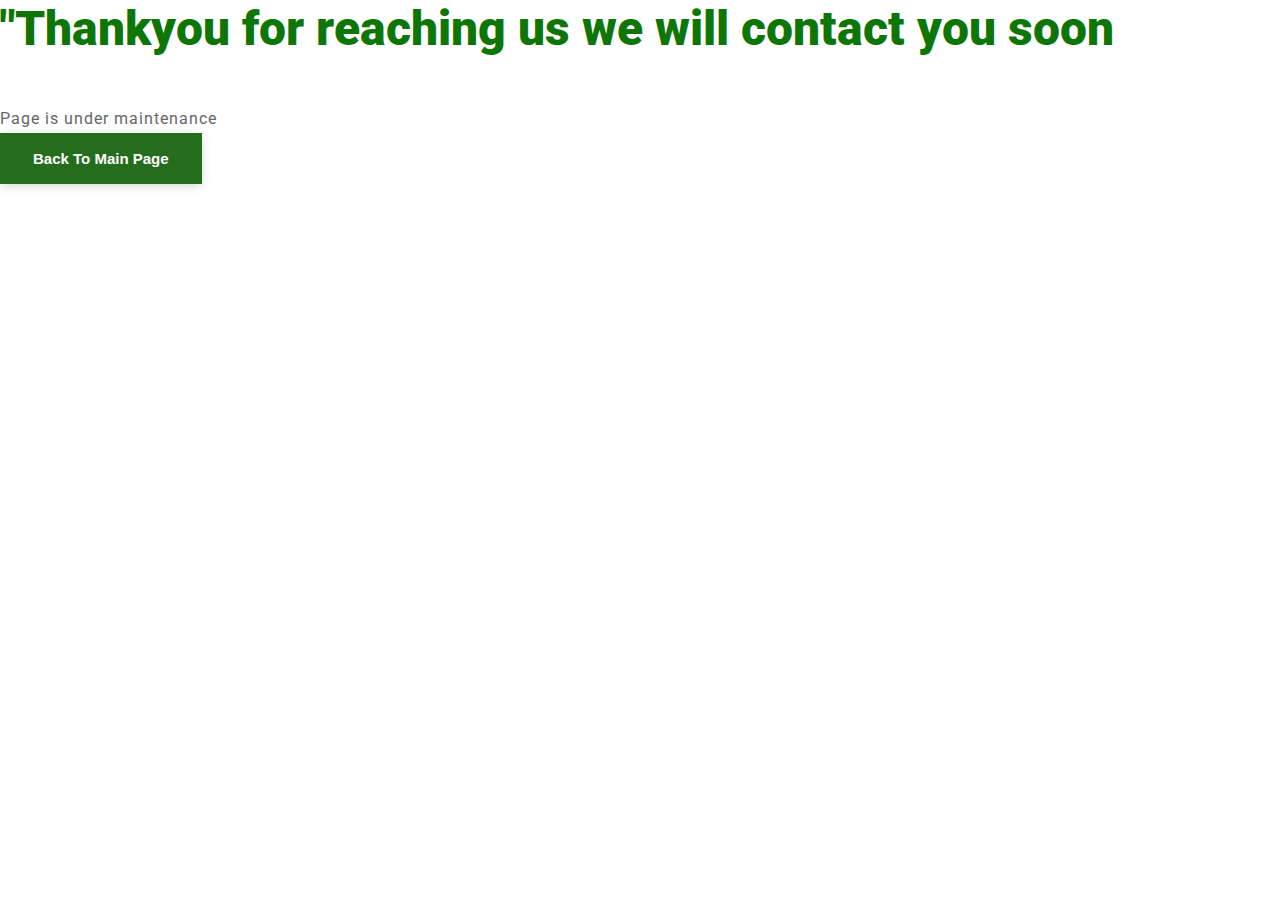
<file: signup.html>
<!DOCTYPE html>
<html lang="en">
<head>
    <meta charset="UTF-8">
    <title>Login/Signup</title>
    <link rel="stylesheet" href="./style.css">
</head>
<body>
<h1>"Thankyou for reaching us we will contact you soon</h1>
<p>Page is under maintenance </p>
<a href="index.html">
    <button class="main-btn">Back To Main Page<i class="fas fa-shopping-basket ps-3"></i></button></a>

</body>
</html>
</file>
<file: style.css>
@import url('https://fonts.googleapis.com/css2?family=Quicksand:wght@300;400;500;600;700&family=Roboto:wght@100;300;400;500;700;900&display=swap');

*,
*:after,
*:before {
  -webkit-box-sizing: border-box;
  box-sizing: border-box;
  margin: 0;
  padding: 0;
}

:active,
:hover,
:focus {
  outline: 0 !important;
  outline-offset: 0;
}

a,
a:hover {
  text-decoration: none;
}

a:hover {
  color: var(--primary-color) !important;
}

ul,
ol {
  margin: 0;
  padding: 0;
}


/*===== Variable Define =====*/
:root {
  --primary-color: #236d1d;
  --secondry-color: #0e7607;
  --third-color: #e57761;
  --white-color: #ffffff;
  --text-color: #666666;
  --text-gray: #999;
  --black-color: #000;
  --primary-font: 'Roboto', sans-serif;
  --secondry-font: 'Quicksand', sans-serif;
}

html {
  scroll-behavior: smooth;
}

body {
  font-family: var(--primary-font);
  font-size: 100%;
  font-weight: 400;
}

/*
=========================================
    Custom Scrollbar
=========================================
*/ 

::-webkit-scrollbar {
  width: 0.625rem;
} 
::-webkit-scrollbar-track {
  background: var(--white-color); 
} 
::-webkit-scrollbar-thumb {
  background:var(--primary-color); 
} 

/*
==========================================
   Custom CSS Design
==========================================
*/

h1 {
  font-size: 3rem;
  font-weight: 900;
  margin-bottom: 3rem;
  color: var(--secondry-color);
}

h2 {
  font-weight: 700;
  font-size: 2.25rem;
  text-transform: capitalize;
  font-family: var(--secondry-font);
  color: var(--secondry-color);
  line-height: 3rem;

}

h4 {
  color: var(--secondry-color);
  font-family: var(--secondry-font);
  text-transform: capitalize;
  font-size: 18px;
  font-weight: 800;
  margin-bottom: 0.5rem;
}

h5 {
  color: var(--primary-color);
  text-transform: capitalize;
  font-family: var(--secondry-font);
  font-size: 1rem;
  font-weight: 700;
  margin-bottom: 0.5rem;
}

p {
  font-size: 1rem;
  color: var(--text-color);
  font-weight: 400;
  line-height: 1.75rem;
  letter-spacing: 1px;
}

.main-btn {
  display: inline-block;
  padding: 0.625rem 1.875rem;
  line-height: 1.5625rem;
  background-color: var(--primary-color);
  border: 0.1875rem solid var(--primary-color);
  color: var(--white-color);
  font-size: 0.9375rem;
  font-weight: 600;
  text-transform: capitalize;
  box-shadow: 0px 2px 10px -1px rgb(0 0 0 / 19%);
  -webkit-transition: all .4s ease-out 0s;
  -o-transition: all .4s ease-out 0s;
  -moz-transition: all .4s ease-out 0s;
  transition: all .4s ease-out 0s;
}

.white-btn {
  padding: 0.625rem 1.875rem;
  line-height: 25px;
  background-color: var(--white-color);
  border: 0.1875rem solid var(--white-color);
  color: var(--text-color);
  font-size: 0.9375rem;
  font-weight: 600;
  text-transform: capitalize;
  box-shadow: 0px 2px 10px -1px rgb(0 0 0 / 19%);
  -webkit-transition: all .4s ease-out 0s;
  -o-transition: all .4s ease-out 0s;
  -moz-transition: all .4s ease-out 0s;
  transition: all .4s ease-out 0s;
}

.main-btn:hover {
  background-color: transparent;
  color: var(--primary-color);
}

.white-btn:hover {
  background-color: transparent;
  color: var(--primary-color);
  border-color: var(--primary-color);
}

.wrapper {
  padding-top: 8.25rem;
  padding-bottom: 8.25rem;
}

.text-content {
  width: 70%;
  margin: auto;
}

.counter-section h2,
.review-section h2,
.book-food-text h2 {
  color: var(--white-color);
}

/*
==========================================
   Header Design
==========================================
*/
.navigation-wrap{
  position:fixed;
  width:100%;
  left:0;
  z-index:1000;
  -webkit-transition:all 0.3s ease-out;
  transition:all 0.3s ease-out;
} 
.navigation-wrap .nav-item{
  padding:0 0.625rem;
  transition:all 200ms linear;
}
.navbar-toggler:focus{
  outline:unset;
  border:unset;
  box-shadow: none;
}
.nav-link{
  font-size:0.9375rem;
  font-weight: 600;
  text-transform: capitalize;
  color:var(--primary-color);
  letter-spacing: 1px;
}
.navigation-wrap .main-btn{
  padding:0.3125rem 1.4375rem;
  box-shadow: none;
  margin-left:0.625rem;
} 

/* Change navbar styling on scroll */

.navigation-wrap.scroll-on{
  position:fixed;
  top:0;
  left:0;
  width:100%;
  background:var(--white-color);
  box-shadow: 0 0.125rem 1.75rem 0 rgb(0,0,0,0.09);
  transition:all .15s ease-in-out 0s;
}
 


/*
==========================================
   top-banner Design
==========================================
*/
.top-banner{
  width:100%;
  background: url('./images/bg/bg-1.jpg') no-repeat center;
  background-size:cover;
  padding:16.875rem 0 9.375rem;
}

 

/*
==========================================
  counter Design
==========================================
*/
.counter-section{
  background-color: var(--primary-color);
  padding:2.5rem 0;
}
.counter-section p{
  color:var(--white-color);
  text-transform: uppercase;
}
 

/*
==========================================
 about section Design
==========================================
*/
.about-section{
  background: var(--white-color);
}
.about-section .card,
.about-section .card img{
  border-radius: 0.625rem;
}
.about-section .text-sec{
  padding-left:2rem;
}
 
/*
==========================================
 food type section Design
==========================================
*/
 .food-type{
   padding-top:3.25rem;
 }
.food-type ul li{
  font-size:1rem;
  color:var(--text-color);
  line-height: 32px;
  position:relative;
  margin-left: 30px;
}
.food-type ul li::before{
  position:absolute;
  left:-2.1875rem;
  color:var(--primary-color);
  font-size: 1.25rem;
  font-family: "Font Awesome 5 Free";
  content:'\f00c';
  display:inline-block;
  padding-right:3px;
  vertical-align:middle;
  font-weight: 900;
}
.story-section{
  width:100%;
  height:28.125rem;
  background: url('./images/bg/bg-2.jpg') no-repeat center;
  background-size: cover;
  padding-top:100px;
  text-align: center;
} 
.story-section h2{
  color:var(--primary-color);
}

/*
==========================================
 explore food section Design
==========================================
*/
.explore-food .card{
  border:none;
  background-color: transparent;
  border-radius: 0.9375rem;
}
.explore-food .card img{
  border-radius: 0.9375rem;
  object-fit: cover;
}
.explore-food .card span{
  display:block;
  font-size: 1.5rem;
  font-weight: 700;
  color:var(--primary-color);
  padding-bottom:1rem;
  border-bottom:0.0625rem solid #eee;
}
.explore-food .card span del{
  color:var(--text-gray);
  margin-left:0.5rem;
}

/*
==========================================
 review section Design
==========================================
*/
.review-section{
  background-color: var(--primary-color);
}
.review-section .carousel-item{
  margin-top:3rem;
  padding:10rem 3.125rem;
  background-color:var(--white-color);
  border-radius: 0.9375rem;
  text-align: center;
} 
.review-section .carousel-caption img{
  max-width:5rem;
  border-radius: 50%;
  padding:0.3125rem;
}

.review-section .carousel-item .carousel-caption p{
  font-size: 1.3125rem;
  line-height: 2.0625rem;
  padding:0 11% 0.625rem;
}
.review-section .carousel-indicators{
  bottom:-2.8125rem;
}
.review-section .carousel-indicators button{
  width:15px;
  height:15px;
  outline:none;
  border-radius: 50%;
  border:none;
  margin-right:1rem;
  opacity:0.2;
}
.review-section .carousel-indicators button.active{
  opacity:1;
}


/*
==========================================
FAQ section Design
==========================================
*/
.faq h4 span{
  color:var(--primary-color);
  font-size: 1.875rem;
  margin-right:0.3125rem;
} 
.book-food{
  width:100%;
  background:url('./images/bg/bg-3.jpg') no-repeat center;
  background-size: cover;
  background-attachment: fixed;
  background-position:0 71.9125px;
  padding:4.375rem 0
}

/* Form Control */
.newsletter{
  width:55%;
  margin:0 auto;
}
.newsletter .form-control{
  height:3.225rem;
  padding:0 1.25rem;
  font-size: 0.875rem; 
  width:100%;
  border:none;
  border-radius: 0;
  background:transparent;
  border:0.1875rem solid var(--text-gray);
  color:var(--black-color);
  font-weight: 700;
}
.newsletter .form-control:hover,
.newsletter .form-control:focus{
  outline:none;
  box-shadow: none;
  border-color:var(--primary-color);
}

/*
==========================================
footer section Design
==========================================
*/
.footer{
  background: var(--primary-color);
}
.footer .footer-link{
  font-size:1rem;
  color:var(--white-color);
  padding:0 1.875rem;
}
.footer .footer-link:hover{
  color:var(--white-color) !important;
}
.footer a i{
  font-size: 1.5rem;
  color:var(--white-color);
  padding:0 1rem;
}

/*===============
Responsive Design===
==============-->*/
@media (max-width:1024px) {

    /* about section */
    
}

@media (max-width: 991px) {

    /*custom classes  */
    .text-content{
        width:100%;
    }
     

    /* navbar brand */
    .navigation-wrap .navbar-brand img{
        height:3.8125rem;
    }
    .navigation-wrap{
        text-align: center;
        background-color: var(--white-color);
    }
    .navigation-wrap .nav-link{
        line-height: 1.875rem;
    }
    /* Banner Design */
    .top-banner{
        padding:9.375rem 0 9.375rem;
    }

    /* carousel design */
    .review-section .carousel-item .carousel-caption p{
        padding:0;
    }
     
}

@media (max-width: 767px) {

    /* custom css */
    h1{
        font-size:2.8rem;
    }
    h2{
        font-size:2rem;
        line-height: 2.0625rem;
    }
     

    /* top banner */
    .top-banner{
        padding:10.875rem 0 9.375rem;
    }
    

    /* story section */
    .story-section{
        height:auto;
        padding:3rem 0;
    }
    

    /* carousel design */
    .review-section .carousel-item{
        padding:11rem 3.125rem;
    }

    /* newslettar */
    .newsletter{
        width:75%;
    }
    .newsletter .main-btn{
        width:100%;
        margin-top:1rem;
    }

    /* footer link */
    .footer .footer-link,
    .footer a i{
        padding:0 0.7rem;
    }
     
}

@media (max-width:330px) {

    /* carousel design */
    .review-section .carousel-item{
        padding:13rem 3.125rem;
    }
     
}
</file>
